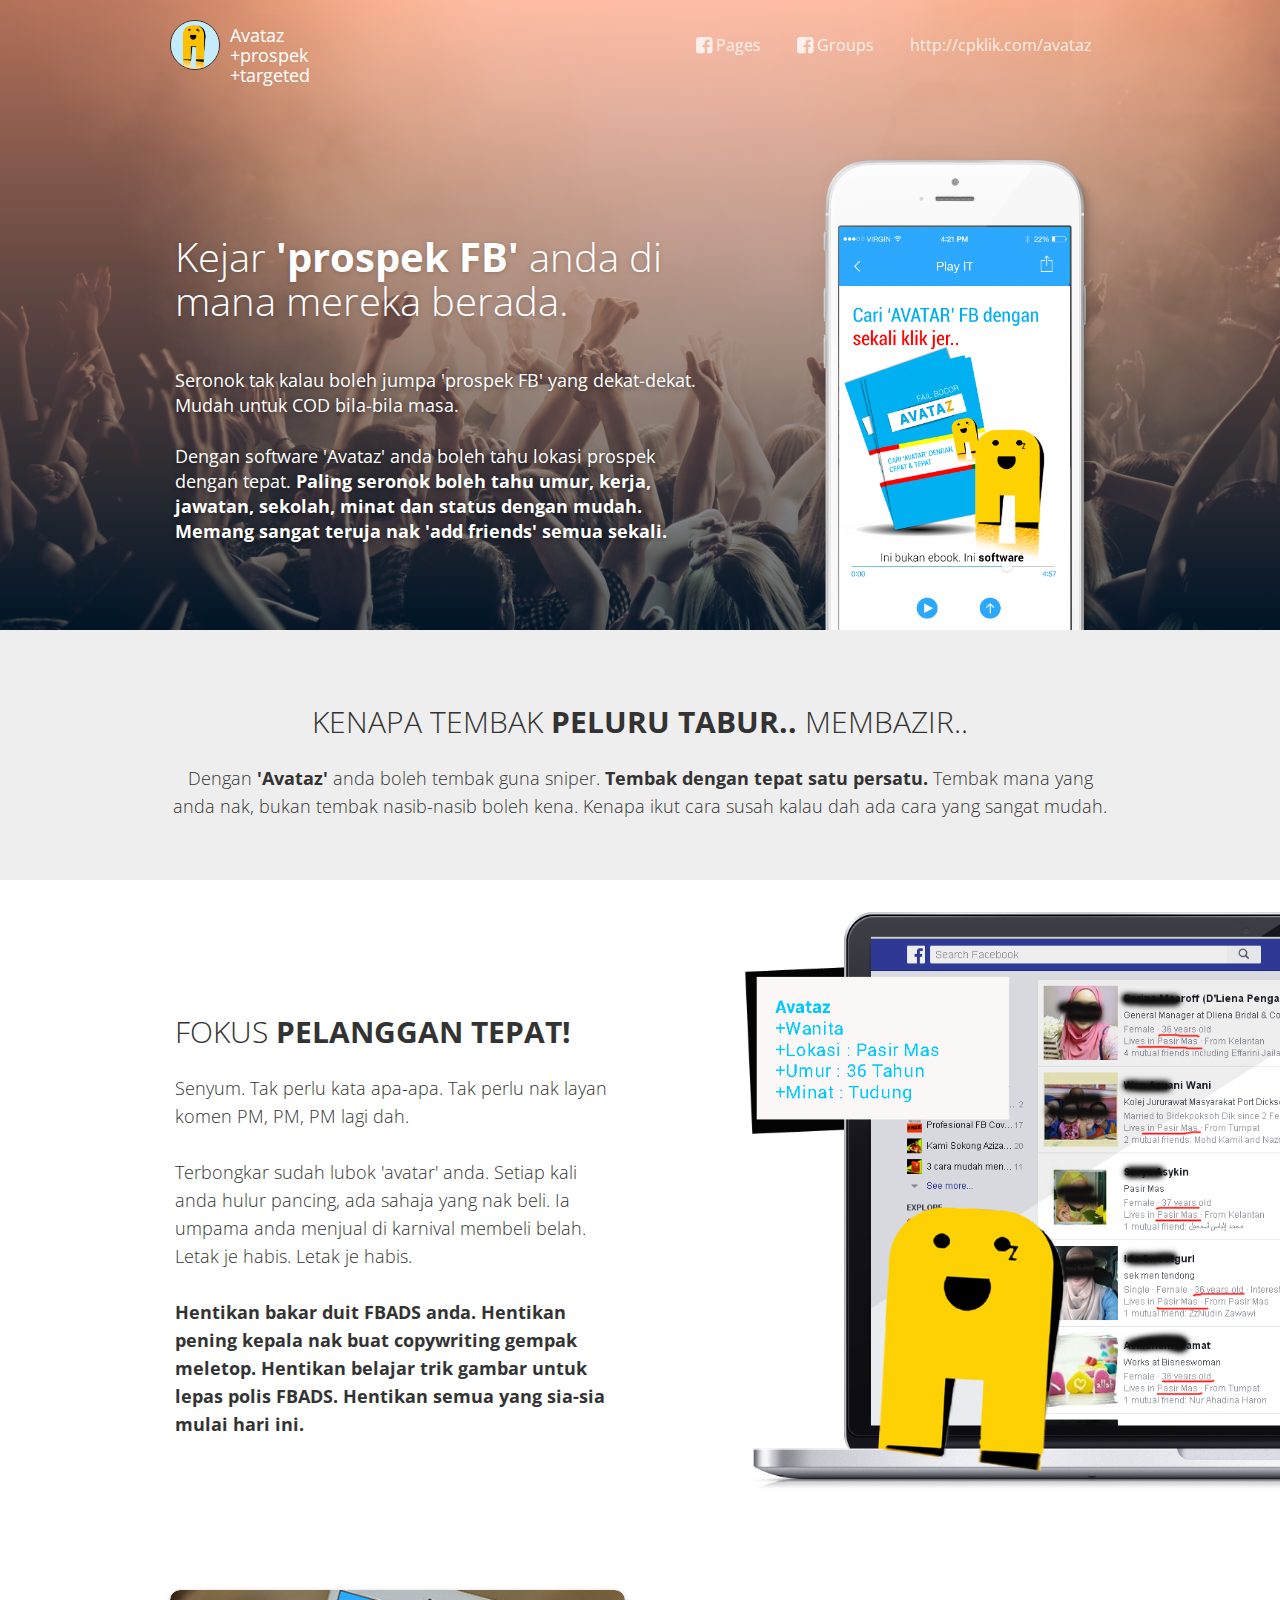
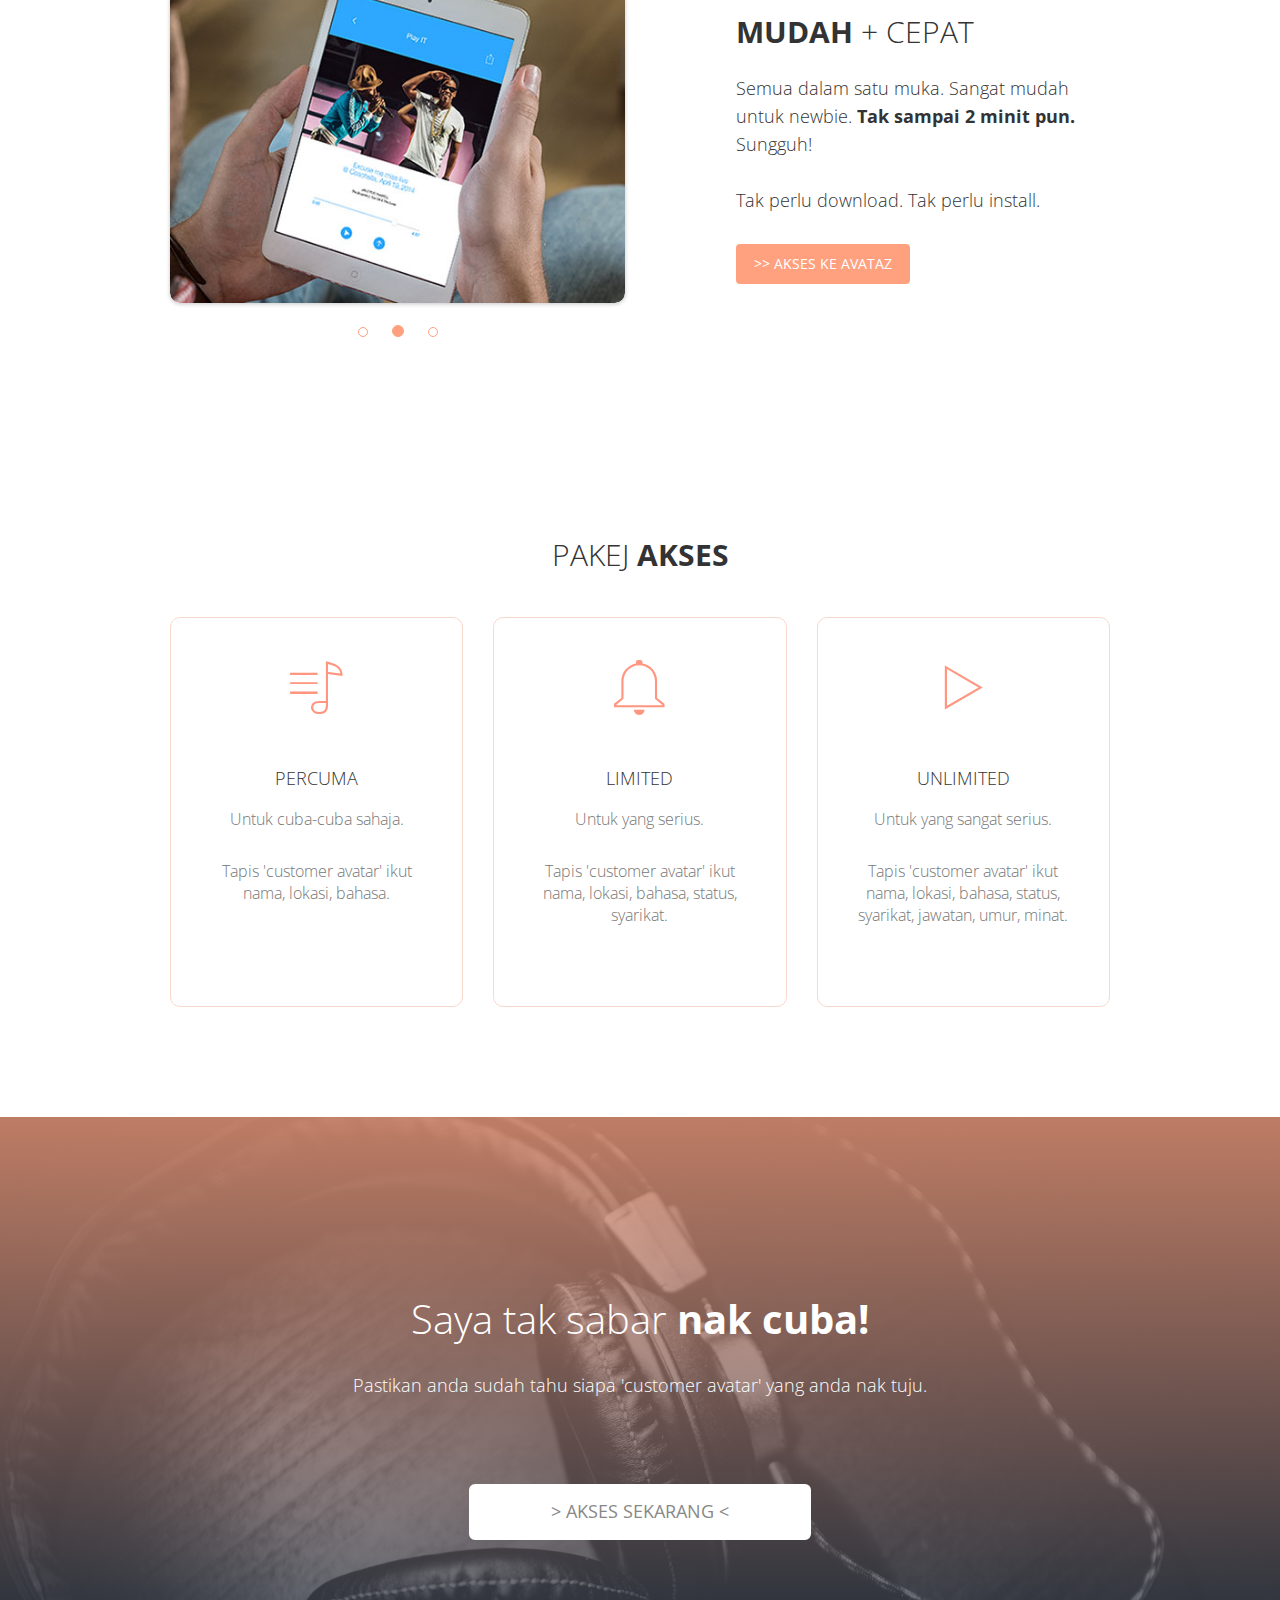
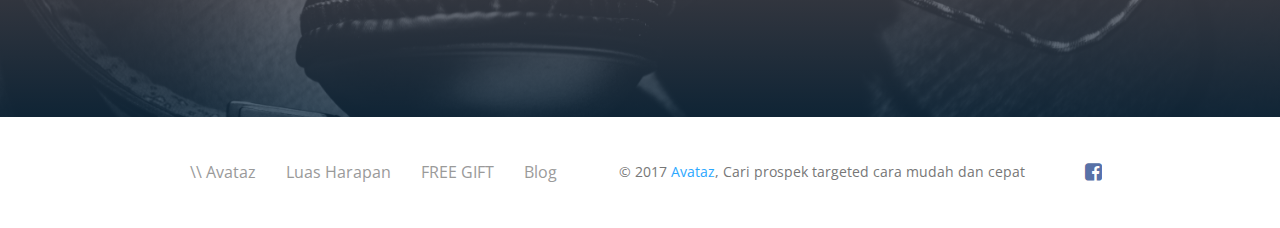
<file: index.html>
<!doctype html>
<html lang="en">
    <head>
        <meta charset="utf-8" />
        <link rel="icon" type="image/png" href="assets/img/favicon.ico">
        <meta http-equiv="X-UA-Compatible" content="IE=edge,chrome=1" />
        <title>\\ Avataz - Cari prospek targeted cara mudah dan cepat</title>

        <meta content='width=device-width, initial-scale=1.0, maximum-scale=1.0, user-scalable=0' name='viewport' />
        <meta name="viewport" content="width=device-width" />

        <link href="assets/css/bootstrap.css" rel="stylesheet" />
        <link href="assets/css/landing-page.css" rel="stylesheet"/>
        <!--     Fonts and icons     -->
        <link href="http://maxcdn.bootstrapcdn.com/font-awesome/4.2.0/css/font-awesome.min.css" rel="stylesheet">
        <link href='http://fonts.googleapis.com/css?family=Open+Sans:300italic,400,300' rel='stylesheet' type='text/css'>
        <link href="assets/css/pe-icon-7-stroke.css" rel="stylesheet" />
    </head>
    <body class="landing-page landing-page1">
        <nav class="navbar navbar-transparent navbar-top" role="navigation">
            <div class="container">
                <!-- Brand and toggle get grouped for better mobile display -->
                <div class="navbar-header">
                    <button id="menu-toggle" type="button" class="navbar-toggle" data-toggle="collapse" data-target="#example">
                    <span class="sr-only">Toggle navigation</span>
                    <span class="icon-bar bar1"></span>
                    <span class="icon-bar bar2"></span>
                    <span class="icon-bar bar3"></span>
                    </button>
                    <a href="http://cpklik.com/avataz">
                        <div class="logo-container">
                            <div class="logo">
                                <img src="assets/img/logo.png" alt="Cari prospek targeted cara mudah dan cepat">
                            </div>
                            <div class="brand">
                                Avataz +prospek +targeted
                            </div>
                        </div>
                    </a>
                </div>
                <!-- Collect the nav links, forms, and other content for toggling -->
                <div class="collapse navbar-collapse" id="example" >
                    <ul class="nav navbar-nav navbar-right">
                        <li>
                            <a href="http://cpklik.com/avataz-fb">
                            <i class="fa fa-facebook-square"></i>
                            Pages
                            </a>
                        </li>
                        <li>
                            <a href="http://cpklik.com/fb-avataz">
                            <i class="fa fa-facebook-square"></i>
                            Groups
                            </a>
                        </li>
                        <li>
                            <a href="http://cpklik.com/avataz">
                            <i></i>
                            http://cpklik.com/avataz
                            </a>
                        </li>
                    </ul>
                </div>
                <!-- /.navbar-collapse -->
            </div>
        </nav>
        <div class="wrapper">
            <div class="parallax filter-gradient orange" data-color="orange">
                <div class="parallax-background">
                    <img class="parallax-background-image" src="assets/img/showcases/showcase-1/bg.jpg">
                </div>
                <div class= "container">
                    <div class="row">
                        <div class="col-md-7">
                            <div class="description">
                                <h2>Kejar <strong>'prospek FB'</strong> anda di mana mereka berada.</h2>
                                <br>
                                <h5>Seronok tak kalau boleh jumpa 'prospek FB' yang dekat-dekat. Mudah untuk COD bila-bila masa.
								<br><br>
								Dengan software 'Avataz' anda boleh tahu lokasi prospek dengan tepat. <strong>Paling seronok boleh tahu umur, kerja, jawatan, sekolah, minat dan status dengan mudah. Memang sangat teruja nak 'add friends' semua sekali.</strong></h5>
                            </div>
                            
                        </div>
                        <div class="col-md-5  hidden-xs">
                            <div class="parallax-image">
                                <img class="phone" src="assets/img/showcases/showcase-1/iphone.png"/>
                            </div>
                        </div>
                    </div>
                </div>
            </div>
            <div class="section section-gray section-clients">
                <div class="container text-center">
                    <h2 class="header-text">Kenapa tembak <strong>peluru tabur..</strong> membazir..</h2>
                    <p>
                        Dengan <strong>'Avataz'</strong> anda boleh tembak guna sniper. <strong>Tembak dengan tepat satu persatu.</strong> Tembak mana yang anda nak, bukan tembak nasib-nasib boleh kena. Kenapa ikut cara susah kalau dah ada cara yang sangat mudah.<br>
                    </p>
                    
                </div>
            </div>
            <div class="section section-presentation">
                <div class="container">
                    <div class="row">
                        <div class="col-md-6">
                            <div class="description">
                                <h2 class="header-text">Fokus <strong> pelanggan tepat!</strong></h2>
                                <p>Senyum. Tak perlu kata apa-apa. Tak perlu nak layan komen PM, PM, PM lagi dah.<br><br>
								Terbongkar sudah lubok 'avatar' anda. Setiap kali anda hulur pancing, ada sahaja yang nak beli. Ia umpama anda menjual di karnival membeli belah. Letak je habis. Letak je habis.<br><br>
								<strong>Hentikan bakar duit FBADS anda. Hentikan pening kepala nak buat copywriting gempak meletop. Hentikan belajar trik gambar untuk lepas polis FBADS. Hentikan semua yang sia-sia mulai hari ini.</strong>
                                </p>
                            </div>
                        </div>
                        <div class="col-md-5 col-md-offset-1 hidden-xs">
                            <img src="assets/img/showcases/showcase-1/iphones.png"/ style="top:-50px">
                        </div>
                    </div>
                </div>
            </div>
            <div class="section section-demo">
                <div class="container">
                    <div class="row">
                        <div class="col-md-6">
                            <div id="description-carousel" class="carousel fade" data-ride="carousel">
                                <div class="carousel-inner">
                                    <div class="item">
                                        <img src="assets/img/showcases/showcase-1/examples/home_3.jpg" alt="">
                                    </div>
                                    <div class="item active">
                                        <img src="assets/img/showcases/showcase-1/examples/home_2.jpg" alt="">
                                    </div>
                                    <div class="item">
                                        <img src="assets/img/showcases/showcase-1/examples/home_1.jpg" alt="">
                                    </div>
                                </div>
                                <ol class="carousel-indicators carousel-indicators-orange">
                                    <li data-target="#description-carousel" data-slide-to="0" class=""></li>
                                    <li data-target="#description-carousel" data-slide-to="1" class="active"></li>
                                    <li data-target="#description-carousel" data-slide-to="2" class=""></li>
                                </ol>
                            </div>
                        </div>
                        <div class="col-md-5 col-md-offset-1">
                            <h2 class="header-text"><strong>Mudah </strong>+ Cepat</h2>
                            <p>
                                Semua dalam satu muka. Sangat mudah untuk newbie. <strong>Tak sampai 2 minit pun.</strong> Sungguh!
								<br><br>
								Tak perlu download. Tak perlu install.  
                            </p>
                            <a href="percuma.html" id="Demo1" class="btn btn-warning btn-fill" data-button="warning">>> AKSES KE AVATAZ</a>
                        </div>
                    </div>
                </div>
            </div>
            <div class="section section-features">
                <div class="container">
                    <h4 class="header-text text-center">Pakej <strong>Akses</strong></h4>
                    <div class="row">
                        <div class="col-md-4">
                            <div class="card card-orange">
                                <div class="icon">
                                    <i class="pe-7s-musiclist"></i>
                                </div>
                                <div class="text">
                                    <h4>PERCUMA</h4>
                                    <p>Untuk cuba-cuba sahaja.</p>
									<p>
									Tapis 'customer avatar' ikut nama, lokasi, bahasa.
									</p>
                                </div>
                            </div>
                        </div>
                        <div class="col-md-4">
                            <div class="card card-orange">
                                <div class="icon">
                                    <i class="pe-7s-bell"></i>
                                </div>
                                <h4>LIMITED</h4>
                                <p>Untuk yang serius.</p>
									<p>
									Tapis 'customer avatar' ikut nama, lokasi, bahasa, status, syarikat.
									</p>
                            </div>
                        </div>
                        <div class="col-md-4">
                            <div class="card card-orange">
                                <div class="icon">
                                    <i class="pe-7s-play"></i>
                                </div>
								<h4>UNLIMITED</h4>
                                <p>Untuk yang sangat serius.</p>
									<p>
									Tapis 'customer avatar' ikut nama, lokasi, bahasa, status, syarikat, jawatan, umur, minat.
									</p>
                            </div>
                        </div>
                    </div>
                </div>
            </div>
			<!--
            <div class="section section-testimonial">
                <div class="container">
                    <h4 class="header-text text-center">What people think</h4>
                    <div id="carousel-example-generic" class="carousel fade" data-ride="carousel">
                        
                        <div class="carousel-inner" role="listbox">
                            <div class="item">
                                <div class="mask">
                                    <img src="assets/img/faces/face-4.jpg">
                                </div>
                                <div class="carousel-testimonial-caption">
                                    <p>Jay Z, Producer</p>
                                    <h3>"I absolutely love your app! It's truly amazing and looks awesome!"</h3>
                                </div>
                            </div>
                            <div class="item active">
                                <div class="mask">
                                    <img src="assets/img/faces/face-3.jpg">
                                </div>
                                <div class="carousel-testimonial-caption">
                                    <p>Drake, Artist</p>
                                    <h3>"This is one of the most awesome apps I've ever seen! Wish you luck Creative Tim!"</h3>
                                </div>
                            </div>
                            <div class="item">
                                <div class="mask">
                                    <img src="assets/img/faces/face-2.jpg">
                                </div>
                                <div class="carousel-testimonial-caption">
                                    <p>Rick Ross, Musician</p>
                                    <h3>"Loving this! Just picked it up the other day. Thank you for the work you put into this."</h3>
                                </div>
                            </div>
                        </div>
                        <ol class="carousel-indicators carousel-indicators-orange">
                            <li data-target="#carousel-example-generic" data-slide-to="0" class="active"></li>
                            <li data-target="#carousel-example-generic" data-slide-to="1"></li>
                            <li data-target="#carousel-example-generic" data-slide-to="2"></li>
                        </ol>
                    </div>
                </div>
            </div>
			
			-->
            <div class="section section-no-padding">
                <div class="parallax filter-gradient orange" data-color="orange">
                    <div class="parallax-background">
                        <img class ="parallax-background-image flipped" src="assets/img/showcases/showcase-1/bg2.jpg">
                    </div>
                    <div class="info">
                        <h1>Saya tak sabar <strong>nak cuba!</strong></h1>
                        <p>Pastikan anda sudah tahu siapa 'customer avatar' yang anda nak tuju.</p>
                        <a href="percuma.html" class="btn btn-neutral btn-lg btn-fill">> AKSES SEKARANG <</a>
                    </div>
                </div>
            </div>
            <footer class="footer">
                <div class="container">
                    <nav class="pull-left">
                        <ul>
                            <li>
                                <a href="#">
                                \\ Avataz
                                </a>
                            </li>
                            <li>
                                <a href="#">
                                Luas Harapan
                                </a>
                            </li>
                            <li>
                                <a href="#">
                                FREE GIFT
                                </a>
                            </li>
                            <li>
                                <a href="#">
                                Blog
                                </a>
                            </li>
                        </ul>
                    </nav>
                    <div class="social-area pull-right">
                        <a class="btn btn-social btn-facebook btn-simple">
                        <i class="fa fa-facebook-square"></i>
                        </a>
                    </div>
                    <div class="copyright">
                        &copy; 2017 <a href="">Avataz</a>, Cari prospek targeted cara mudah dan cepat
                    </div>
                </div>
            </footer>
        </div>

    </div>
    </body>
    <script src="assets/js/jquery-1.10.2.js" type="text/javascript"></script>
    <script src="assets/js/jquery-ui-1.10.4.custom.min.js" type="text/javascript"></script>
    <script src="assets/js/bootstrap.js" type="text/javascript"></script>
    <script src="assets/js/awesome-landing-page.js" type="text/javascript"></script>
</html>
</file>
<file: assets/css/landing-page.css>
/*!

 =========================================================
 * Awesome Landing Page - v1.2.2
 =========================================================
 
 * Product Page: https://www.creative-tim.com/product/awesome-landing-page
 * Copyright 2017 Creative Tim (http://www.creative-tim.com)
 * Licensed under MIT (https://github.com/creativetimofficial/awesome-landing-page/blob/master/LICENSE.md)
 
 =========================================================
 
 * The above copyright notice and this permission notice shall be included in all copies or substantial portions of the Software.
 */

/*           Font Smoothing      */
h1, .h1, h2, .h2, h3, .h3, h4, .h4, h5, .h5, h6, .h6, p, .navbar, .brand, .btn-simple, a, .td-name, td {
  -moz-osx-font-smoothing: grayscale;
  -webkit-font-smoothing: antialiased;
  font-family: "Helvetica Neue","Open Sans",Arial,sans-serif;
}

h1, .h1, h2, .h2, h3, .h3, h4, .h4 {
  font-weight: 400;
  margin: 30px 0 15px;
}

h1, .h1 {
  font-size: 52px;
}

h2, .h2 {
  font-size: 36px;
}

h3, .h3 {
  font-size: 28px;
  margin: 20px 0 10px;
}

h4, .h4 {
  font-size: 22px;
  line-height: 30px;
}

h5, .h5 {
  font-size: 18px;
  margin-bottom: 15px;
}

h6, .h6 {
  font-size: 14px;
  font-weight: 600;
  text-transform: uppercase;
}

p {
  font-size: 16px;
  line-height: 1.5;
}

/*     General overwrite     */
body {
  font-family: "Helvetica Neue","Open Sans",Arial,sans-serif;
}

a {
  color: #2ca8ff;
}
a:hover, a:focus {
  color: #109cff;
  text-decoration: none;
}

a:focus, a:active {
  outline: 0;
}

.navbar {
  -webkit-transition: all 300ms linear;
  -moz-transition: all 300ms linear;
  -o-transition: all 300ms linear;
  -ms-transition: all 300ms linear;
  transition: all 300ms linear;
}

.btn-hover, i {
  -webkit-transition: all 150ms linear;
  -moz-transition: all 150ms linear;
  -o-transition: all 150ms linear;
  -ms-transition: all 150ms linear;
  transition: all 150ms linear;
}

.fa {
  width: 18px;
  text-align: center;
}

.btn {
  border-width: 2px;
  background-color: transparent;
  font-weight: 400;
  opacity: 0.8;
  filter: alpha(opacity=80);
  padding: 8px 16px;
  border-color: #888888;
  color: #888888;
}
.btn:hover, .btn:focus, .btn:active, .btn.active, .open > .btn.dropdown-toggle {
  background-color: transparent;
  color: #777777;
  border-color: #777777;
}
.btn:disabled, .btn[disabled], .btn.disabled {
  background-color: transparent;
  border-color: #888888;
}
.btn.btn-fill {
  color: white;
  background-color: #888888;
  opacity: 1;
  filter: alpha(opacity=100);
}
.btn.btn-fill:hover, .btn.btn-fill:focus, .btn.btn-fill:active, .btn.btn-fill.active, .open > .btn.btn-fill.dropdown-toggle {
  background-color: #777777;
  color: white;
}
.btn.btn-fill .caret {
  border-top-color: white;
}
.btn .caret {
  border-top-color: #888888;
}
.btn:hover, .btn:focus {
  opacity: 1;
  filter: alpha(opacity=100);
  outline: 0 !important;
}
.btn:active, .btn.active, .open > .btn.dropdown-toggle {
  -webkit-box-shadow: none;
  box-shadow: none;
  outline: 0 !important;
}
.btn.btn-icon {
  padding: 8px;
}

.btn-primary {
  border-color: #3472f7;
  color: #3472f7;
}
.btn-primary:hover, .btn-primary:focus, .btn-primary:active, .btn-primary.active, .open > .btn-primary.dropdown-toggle {
  background-color: transparent;
  color: #1d62f0;
  border-color: #1d62f0;
}
.btn-primary:disabled, .btn-primary[disabled], .btn-primary.disabled {
  background-color: transparent;
  border-color: #3472f7;
}
.btn-primary.btn-fill {
  color: white;
  background-color: #3472f7;
  opacity: 1;
  filter: alpha(opacity=100);
}
.btn-primary.btn-fill:hover, .btn-primary.btn-fill:focus, .btn-primary.btn-fill:active, .btn-primary.btn-fill.active, .open > .btn-primary.btn-fill.dropdown-toggle {
  background-color: #1d62f0;
  color: white;
}
.btn-primary.btn-fill .caret {
  border-top-color: white;
}
.btn-primary .caret {
  border-top-color: #3472f7;
}

.btn-success {
  border-color: #3ABE41;
  color: #3ABE41;
}
.btn-success:hover, .btn-success:focus, .btn-success:active, .btn-success.active, .open > .btn-success.dropdown-toggle {
  background-color: transparent;
  color: #3ABE41;
  border-color: #34aa3a;
}
.btn-success:disabled, .btn-success[disabled], .btn-success.disabled {
  background-color: transparent;
  border-color: #3ABE41;
}
.btn-success.btn-fill {
  color: white;
  background-color: #3ABE41;
  opacity: 1;
  filter: alpha(opacity=100);
}
.btn-success.btn-fill:hover, .btn-success.btn-fill:focus, .btn-success.btn-fill:active, .btn-success.btn-fill.active, .open > .btn-success.btn-fill.dropdown-toggle {
  background-color: #34aa3a;
  color: white;
}
.btn-success.btn-fill .caret {
  border-top-color: white;
}
.btn-success .caret {
  border-top-color: #3ABE41;
}

.btn-info {
  border-color: #2ca8ff;
  color: #2ca8ff;
}
.btn-info:hover, .btn-info:focus, .btn-info:active, .btn-info.active, .open > .btn-info.dropdown-toggle {
  background-color: transparent;
  color: #109cff;
  border-color: #109cff;
}
.btn-info:disabled, .btn-info[disabled], .btn-info.disabled {
  background-color: transparent;
  border-color: #2ca8ff;
}
.btn-info.btn-fill {
  color: white;
  background-color: #2ca8ff;
  opacity: 1;
  filter: alpha(opacity=100);
}
.btn-info.btn-fill:hover, .btn-info.btn-fill:focus, .btn-info.btn-fill:active, .btn-info.btn-fill.active, .open > .btn-info.btn-fill.dropdown-toggle {
  background-color: #109cff;
  color: white;
}
.btn-info.btn-fill .caret {
  border-top-color: white;
}
.btn-info .caret {
  border-top-color: #2ca8ff;
}

.btn-warning {
  border-color: #FFA17F;
  color: #FFA17F;
}
.btn-warning:hover, .btn-warning:focus, .btn-warning:active, .btn-warning.active, .open > .btn-warning.dropdown-toggle {
  background-color: transparent;
  color: #ff967f;
  border-color: #ff967f;
}
.btn-warning:disabled, .btn-warning[disabled], .btn-warning.disabled {
  background-color: transparent;
  border-color: #ff9500;
}
.btn-warning.btn-fill {
  color: white;
  background-color: #FFA17F;
  opacity: 1;
  filter: alpha(opacity=100);
}
.btn-warning.btn-fill:hover, .btn-warning.btn-fill:focus, .btn-warning.btn-fill:active, .btn-warning.btn-fill.active, .open > .btn-warning.btn-fill.dropdown-toggle {
  background-color: #ff967f;
  color: white;
}
.btn-warning.btn-fill .caret {
  border-top-color: white;
}
.btn-warning .caret {
  border-top-color: #ff9500;
}

.btn-danger {
  border-color: #E01724;
  color: #E01724;
}
.btn-danger:hover, .btn-danger:focus, .btn-danger:active, .btn-danger.active, .open > .btn-danger.dropdown-toggle {
  background-color: transparent;
  color: #C91420;
  border-color: #C91420;
}
.btn-danger:disabled, .btn-danger[disabled], .btn-danger.disabled {
  background-color: transparent;
  border-color: #E01724;
}
.btn-danger.btn-fill {
  color: white;
  background-color: #E01724;
  opacity: 1;
  filter: alpha(opacity=100);
}
.btn-danger.btn-fill:hover, .btn-danger.btn-fill:focus, .btn-danger.btn-fill:active, .btn-danger.btn-fill.active, .open > .btn-danger.btn-fill.dropdown-toggle {
  background-color: #C91420;
  color: white;
}
.btn-danger.btn-fill .caret {
  border-top-color: white;
}
.btn-danger .caret {
  border-top-color: #E01724;
}

.btn-neutral {
  border-color: white;
  color: white;
}
.btn-neutral:hover, .btn-neutral:focus, .btn-neutral:active, .btn-neutral.active, .open > .btn-neutral.dropdown-toggle {
  background-color: transparent;
  color: white;
  border-color: white;
}
.btn-neutral:disabled, .btn-neutral[disabled], .btn-neutral.disabled {
  background-color: transparent;
  border-color: white;
}
.btn-neutral.btn-fill {
  color: white;
  background-color: white;
  opacity: 1;
  filter: alpha(opacity=100);
}
.btn-neutral.btn-fill:hover, .btn-neutral.btn-fill:focus, .btn-neutral.btn-fill:active, .btn-neutral.btn-fill.active, .open > .btn-neutral.btn-fill.dropdown-toggle {
  background-color: white;
  color: white;
}
.btn-neutral.btn-fill .caret {
  border-top-color: white;
}
.btn-neutral .caret {
  border-top-color: white;
}
.btn-neutral:active, .btn-neutral.active, .open > .btn-neutral.dropdown-toggle {
  background-color: white;
  color: #888888;
}
.btn-neutral.btn-fill, .btn-neutral.btn-fill:hover, .btn-neutral.btn-fill:focus {
  color: #888888;
}
.btn-neutral.btn-simple:active, .btn-neutral.btn-simple.active {
  background-color: transparent;
}

.btn:disabled, .btn[disabled], .btn.disabled {
  opacity: 0.5;
  filter: alpha(opacity=50);
}

.btn-round {
  border-width: 1px;
  border-radius: 30px !important;
  padding: 9px 18px;
}
.btn-round.btn-icon {
  padding: 9px;
}

.btn-simple {
  border: 0;
  font-size: 16px;
  padding: 8px 16px;
}
.btn-simple.btn-icon {
  padding: 8px;
}

.btn-lg {
  font-size: 18px;
  border-radius: 6px;
  padding: 14px 30px;
  font-weight: 400;
}
.btn-lg.btn-round {
  padding: 15px 30px;
}
.btn-lg.btn-simple {
  padding: 16px 30px;
}

.btn-sm {
  font-size: 12px;
  border-radius: 3px;
  padding: 5px 10px;
}
.btn-sm.btn-round {
  padding: 6px 10px;
}
.btn-sm.btn-simple {
  padding: 7px 10px;
}

.btn-xs {
  font-size: 12px;
  border-radius: 3px;
  padding: 1px 5px;
}
.btn-xs.btn-round {
  padding: 2px 5px;
}
.btn-xs.btn-simple {
  padding: 3px 5px;
}

.btn-wd {
  min-width: 140px;
}

.btn-group.select {
  width: 100%;
}

.btn-group.select .btn {
  text-align: left;
}

.btn-group.select .caret {
  position: absolute;
  top: 50%;
  margin-top: -1px;
  right: 8px;
}

.section {
  padding: 30px 0;
  position: relative;
  background-color: #FFFFFF;
}

.section-gray {
  background-color: #EEEEEE;
}

.section-gray2 {
  background-color: #ffe5bd;
}
.section-gray3 {
  background-color: #b3e6ff;
}
.section-gray4 {
  background-color: #ffe6f2;
}

.section-white {
  background-color: #FFFFFF;
}

.navbar {
  border: 0;
  font-size: 16px;
}
.navbar .navbar-brand {
  font-weight: 600;
  margin: 5px 0px;
  padding: 20px 15px;
  font-size: 20px;
}
.navbar .navbar-nav > li > a {
  padding: 10px 15px;
  margin: 15px 3px;
}
.navbar .navbar-nav > li > a.btn {
  margin: 15px 3px;
  padding: 8px 16px;
}
.navbar .navbar-nav > li > a.btn-round {
  margin: 16px 3px;
}
.navbar .navbar-nav > li > a [class^="fa"] {
  font-size: 19px;
  position: relative;
  top: 1px;
}
.navbar .btn {
  margin: 15px 3px;
  font-size: 14px;
}
.navbar .btn-simple {
  font-size: 16px;
}

.navbar-transparent .navbar-brand, [class*="navbar-ct"] .navbar-brand {
  color: white;
  opacity: 0.9;
  filter: alpha(opacity=90);
}
.navbar-transparent .navbar-brand:focus, .navbar-transparent .navbar-brand:hover, [class*="navbar-ct"] .navbar-brand:focus, [class*="navbar-ct"] .navbar-brand:hover {
  background-color: transparent;
  opacity: 1;
  filter: alpha(opacity=100);
}
.navbar-transparent .navbar-nav > li > a, [class*="navbar-ct"] .navbar-nav > li > a {
  color: white;
  border-color: white;
  opacity: 0.8;
  filter: alpha(opacity=80);
}
.navbar-transparent .navbar-nav > .active > a,
.navbar-transparent .navbar-nav > .active > a:hover,
.navbar-transparent .navbar-nav > .active > a:focus,
.navbar-transparent .navbar-nav > li > a:hover,
.navbar-transparent .navbar-nav > li > a:focus, [class*="navbar-ct"] .navbar-nav > .active > a,
[class*="navbar-ct"] .navbar-nav > .active > a:hover,
[class*="navbar-ct"] .navbar-nav > .active > a:focus,
[class*="navbar-ct"] .navbar-nav > li > a:hover,
[class*="navbar-ct"] .navbar-nav > li > a:focus {
  background-color: transparent;
  border-radius: 3px;
  color: white;
  opacity: 1;
  filter: alpha(opacity=100);
}
.navbar-transparent .navbar-nav > .dropdown > a .caret,
.navbar-transparent .navbar-nav > .dropdown > a:hover .caret,
.navbar-transparent .navbar-nav > .dropdown > a:focus .caret, [class*="navbar-ct"] .navbar-nav > .dropdown > a .caret,
[class*="navbar-ct"] .navbar-nav > .dropdown > a:hover .caret,
[class*="navbar-ct"] .navbar-nav > .dropdown > a:focus .caret {
  border-bottom-color: white;
  border-top-color: white;
}
.navbar-transparent .navbar-nav > .open > a,
.navbar-transparent .navbar-nav > .open > a:hover,
.navbar-transparent .navbar-nav > .open > a:focus, [class*="navbar-ct"] .navbar-nav > .open > a,
[class*="navbar-ct"] .navbar-nav > .open > a:hover,
[class*="navbar-ct"] .navbar-nav > .open > a:focus {
  background-color: transparent;
  color: white;
  opacity: 1;
  filter: alpha(opacity=100);
}
.navbar-transparent .btn-default, [class*="navbar-ct"] .btn-default {
  color: white;
  border-color: white;
}
.navbar-transparent .btn-default.btn-fill, [class*="navbar-ct"] .btn-default.btn-fill {
  color: #9a9a9a;
  background-color: white;
  opacity: 0.9;
  filter: alpha(opacity=90);
}
.navbar-transparent .btn-default.btn-fill:hover,
.navbar-transparent .btn-default.btn-fill:focus,
.navbar-transparent .btn-default.btn-fill:active,
.navbar-transparent .btn-default.btn-fill.active,
.navbar-transparent .open .dropdown-toggle.btn-fill.btn-default, [class*="navbar-ct"] .btn-default.btn-fill:hover,
[class*="navbar-ct"] .btn-default.btn-fill:focus,
[class*="navbar-ct"] .btn-default.btn-fill:active,
[class*="navbar-ct"] .btn-default.btn-fill.active,
[class*="navbar-ct"] .open .dropdown-toggle.btn-fill.btn-default {
  border-color: white;
  opacity: 1;
  filter: alpha(opacity=100);
}

.navbar-transparent .dropdown-menu .divider {
  background-color: rgba(255, 255, 255, 0.2);
}

.footer {
  background-color: white;
  line-height: 20px;
}
.footer nav > ul {
  list-style: none;
  margin: 0;
  padding: 0;
  font-weight: normal;
}
.footer nav > ul a:not(.btn) {
  color: #9a9a9a;
  display: block;
  margin-bottom: 3px;
}
.footer nav > ul a:not(.btn):hover, .footer nav > ul a:not(.btn):focus {
  color: #777777;
}
.footer .social-area {
  padding: 15px 0;
}
.footer .social-area h5 {
  padding-bottom: 15px;
}
.footer .social-area > a:not(.btn) {
  color: #9a9a9a;
  display: inline-block;
  vertical-align: top;
  padding: 10px 5px;
  font-size: 20px;
  font-weight: normal;
  line-height: 20px;
  text-align: center;
}
.footer .social-area > a:not(.btn):hover, .footer .social-area > a:not(.btn):focus {
  color: #777777;
}
.footer .copyright {
  color: #777777;
  padding: 10px 15px;
  margin: 15px 3px;
  line-height: 20px;
  text-align: center;
}
.footer hr {
  border-color: #dddddd;
}
.footer .title {
  color: #777777;
}

.footer:not(.footer-big) nav > ul {
  font-size: 16px;
}
.footer:not(.footer-big) nav > ul li {
  margin-left: 20px;
  float: left;
}
.footer:not(.footer-big) nav > ul a {
  padding: 10px 0px;
  margin: 15px 10px 15px 0px;
}

.footer-default {
  background-color: whitesmoke;
}

.btn-social {
  opacity: 0.85;
  padding: 8px 9px;
}
.btn-social .fa {
  font-size: 18px;
  vertical-align: middle;
  display: inline-block;
}
.btn-social.btn-simple {
  padding: 9px 5px;
  font-size: 16px;
}
.btn-social.btn-simple .fa {
  font-size: 20px;
  position: relative;
  top: -2px;
  width: 24px;
}

.btn-facebook {
  border-color: #3b5998;
  color: #3b5998;
}
.btn-facebook:hover, .btn-facebook:focus, .btn-facebook:active, .btn-facebook.active, .open > .btn-facebook.dropdown-toggle {
  background-color: transparent;
  color: #3b5998;
  border-color: #3b5998;
  opacity: 1;
}
.btn-facebook:disabled, .btn-facebook[disabled], .btn-facebook.disabled {
  background-color: transparent;
  border-color: #3b5998;
}
.btn-facebook.btn-fill {
  color: white;
  background-color: #3b5998;
  opacity: 0.9;
}
.btn-facebook.btn-fill:hover, .btn-facebook.btn-fill:focus, .btn-facebook.btn-fill:active, .btn-facebook.btn-fill.active, .open > .btn-facebook.btn-fill.dropdown-toggle {
  background-color: #3b5998;
  color: white;
  opacity: 1;
}

.btn-twitter {
  border-color: #55acee;
  color: #55acee;
}
.btn-twitter:hover, .btn-twitter:focus, .btn-twitter:active, .btn-twitter.active, .open > .btn-twitter.dropdown-toggle {
  background-color: transparent;
  color: #55acee;
  border-color: #55acee;
  opacity: 1;
}
.btn-twitter:disabled, .btn-twitter[disabled], .btn-twitter.disabled {
  background-color: transparent;
  border-color: #55acee;
}
.btn-twitter.btn-fill {
  color: white;
  background-color: #55acee;
  opacity: 0.9;
}
.btn-twitter.btn-fill:hover, .btn-twitter.btn-fill:focus, .btn-twitter.btn-fill:active, .btn-twitter.btn-fill.active, .open > .btn-twitter.btn-fill.dropdown-toggle {
  background-color: #55acee;
  color: white;
  opacity: 1;
}

.btn-pinterest {
  border-color: #cc2127;
  color: #cc2127;
}
.btn-pinterest:hover, .btn-pinterest:focus, .btn-pinterest:active, .btn-pinterest.active, .open > .btn-pinterest.dropdown-toggle {
  background-color: transparent;
  color: #cc2127;
  border-color: #cc2127;
  opacity: 1;
}
.btn-pinterest:disabled, .btn-pinterest[disabled], .btn-pinterest.disabled {
  background-color: transparent;
  border-color: #cc2127;
}
.btn-pinterest.btn-fill {
  color: white;
  background-color: #cc2127;
  opacity: 0.9;
}
.btn-pinterest.btn-fill:hover, .btn-pinterest.btn-fill:focus, .btn-pinterest.btn-fill:active, .btn-pinterest.btn-fill.active, .open > .btn-pinterest.btn-fill.dropdown-toggle {
  background-color: #cc2127;
  color: white;
  opacity: 1;
}
.border-top{
  border-top: 1px solid #e2e2e2;
}

.parallax .parallax-image  {
  width: 100%;
  position: relative;
  height: 100%;
 
}

.parallax .parallax-image.second-image{
  position: absolute;
  right: -200px;
  top: 0;
}

.landing-page ol{
  font-weight: 300;
}

.landing-page .section p{
  margin-top: 30px;
  line-height: 28px;
  font-size: 18px;
  font-weight: 200;
}
.landing-page .section-description h5 {
  margin-top: 40px;
}
.landing-page .img-container {
  border-radius: 10px;
  overflow: hidden;
}
.landing-page .img-container img {
  width: 100%;
}
.landing-page .section-testimonials .carousel-control {
  left: -70px;
}
.landing-page .section-testimonials .carousel-control .fa {
  top: 40%;
}
.landing-page .section-testimonials .carousel-control.right {
  right: -40px;
  left: auto;
}
.landing-page .section-clients {
  padding: 50px 0;
}
.landing-page .section-clients .info .icon {
  background: transparent;
}
.landing-page .section-clients .icon i {
  color: #AAAAAA;
}
.landing-page .section-clients h3 {
  margin-top: 10px;
}
.landing-page .social-line {
  border-bottom: 1px solid #dddddd;
}
.landing-page .carousel-indicators {
  bottom: -50px;
}
.landing-page .carousel-indicators li {
  margin: 1px 10px;
  border-color: #888888;
}
.landing-page .carousel-indicators .active{
  background-color: #888888;
}
.landing-page .carousel-indicators.carousel-indicators-blue li {
  border-color: #00bbff;
}
.landing-page .carousel-indicators.carousel-indicators-blue .active {
  background-color: #00bbff;
}
.landing-page .carousel-indicators.carousel-indicators-green li {
  border-color: #3ABE41;
}
.landing-page .carousel-indicators.carousel-indicators-green .active {
  background-color: #3ABE41;
}
.landing-page .carousel-indicators.carousel-indicators-orange li {
  border-color: #FFA17F;
}
.landing-page .carousel-indicators.carousel-indicators-orange .active {
  background-color: #FFA17F;
}
.landing-page .carousel-indicators.carousel-indicators-red li {
  border-color: #E01724;
}
.landing-page .carousel-indicators.carousel-indicators-red .active {
  background-color: #E01724;
}
.landing-page .carousel-inner > .item > img,
.landing-page .carousel-inner > .item > a > img {
  display: block;
  margin: 0 auto;
  height: auto;
  border-radius: 10px;
  width: 100%;
}
.landing-page .carousel.fade {
  opacity: 1;
}
.landing-page .carousel.fade .item {
  -moz-transition: opacity ease-in-out .7s;
  -o-transition: opacity ease-in-out .7s;
  -webkit-transition: opacity ease-in-out .7s;
  transition: opacity ease-in-out .7s;
  left: 0 !important;
  opacity: 0;
  top: 0;
  position: absolute;
  width: 100%;
  display: block !important;
  z-index: 1;
}
.landing-page .carousel.fade .item:first-child {
  top: auto;
  position: relative;
}
.landing-page .carousel.fade .item.active {
  opacity: 1;
  -moz-transition: opacity ease-in-out .7s;
  -o-transition: opacity ease-in-out .7s;
  -webkit-transition: opacity ease-in-out .7s;
  transition: opacity ease-in-out .7s;
  z-index: 2;
}


.logo-container .logo{
    overflow: hidden;
    border-radius: 50%;
    border: 1px solid #333333;
    width: 50px; 
    float: left;
}

.logo-container .brand{
    font-size: 18px;
    color: #FFFFFF;
    line-height: 20px;
    float: left;
    margin-left: 10px;
    margin-top: 5px;
    width: 50px;
    height: 50px;
}
.logo-container{
    margin-top: 10px;
}
.logo-container .logo img{
    width: 100%;
}

.landing-page1 .container{
  max-width: 970px;
} 

.landing-page2 .container{
  max-width: 1170px;
}

 .header-text{
      text-transform: uppercase;
      font-weight: 200;
      color: #333;
      margin-bottom: 20px;
      font-size: 30px;
      position: relative;
      line-height: 24px;
}

.landing-page .navbar-top {
  position: absolute;
  top: 0;
  right: 0;
  left: 0;
  z-index: 1030;
}

.landing-page .parallax {
  width: 100%;
  height: 630px;
  overflow: hidden;
  display: block;
  background-size: 100%;
}
.landing-page .parallax2 {
  width: 100%;
  height: 80px;
  overflow: hidden;
  display: block;
  background-size: 100%;
}

.landing-page .parallax .container{
  z-index: 2;
  position: absolute;
  top: 0;
  margin-left: auto;
  margin-right: auto;
  left: 0;
  right: 0;
}

.filter-gradient{
  position: relative;
}
.filter-gradient:after{
    background-size: 2000px;
    position: absolute;
    left: 0;
    top: 0;
    width: 100%;
    height: 100%;
    display: block;
    z-index: 1;
    content: "";
    opacity: .7;
}
.filter-gradient.gray:after{
/* IE9 SVG, needs conditional override of 'filter' to 'none' */
background: url([data-uri]);
background: -moz-linear-gradient(top,  rgba(35,37,38,1) 0%, rgba(65,67,69,0.87) 100%); /* FF3.6+ */
background: -webkit-gradient(linear, left top, left bottom, color-stop(0%,rgba(35,37,38,1)), color-stop(100%,rgba(65,67,69,0.87))); /* Chrome,Safari4+ */
background: -webkit-linear-gradient(top,  rgba(35,37,38,1) 0%,rgba(65,67,69,0.87) 100%); /* Chrome10+,Safari5.1+ */
background: -o-linear-gradient(top,  rgba(35,37,38,1) 0%,rgba(65,67,69,0.87) 100%); /* Opera 11.10+ */
background: -ms-linear-gradient(top,  rgba(35,37,38,1) 0%,rgba(65,67,69,0.87) 100%); /* IE10+ */
background: linear-gradient(to bottom,  rgba(35,37,38,1) 0%,rgba(65,67,69,0.87) 100%); /* W3C */
filter: progid:DXImageTransform.Microsoft.gradient( startColorstr='#232526', endColorstr='#de414345',GradientType=0 ); /* IE6-8 */

}
.filter-gradient.blue:after{
    background: rgba(54, 151, 142, 0.8) ; /* Old browsers */
    background: -moz-radial-gradient(center, ellipse cover,  #1e5799 0%, rgba(54, 151, 142, 0.8)  0%, #0C526C 100%, #3d7eaa 100%, #182848 100%, #6e48aa 100%, #6e48aa 100%); /* FF3.6+ */
    background: -webkit-gradient(radial, center center, 0px, center center, 100%, color-stop(0%,#1e5799), color-stop(0%,rgba(54, 151, 142, 0.8) ), color-stop(100%,#0C526C), color-stop(100%,#3d7eaa), color-stop(100%,#182848), color-stop(100%,#6e48aa), color-stop(100%,#6e48aa)); /* Chrome,Safari4+ */
    background: -webkit-radial-gradient(center, ellipse cover,  #1e5799 0%,rgba(54, 151, 142, 0.8)  0%,#0C526C 100%,#3d7eaa 100%,#182848 100%,#6e48aa 100%,#6e48aa 100%); /* Chrome10+,Safari5.1+ */
    background: -o-radial-gradient(center, ellipse cover,  #1e5799 0%,rgba(54, 151, 142, 0.8)  0%,#0C526C 100%,#3d7eaa 100%,#182848 100%,#6e48aa 100%,#6e48aa 100%); /* Opera 12+ */
    background: -ms-radial-gradient(center, ellipse cover,  #1e5799 0%,rgba(54, 151, 142, 0.8)  0%,#0C526C 100%,#3d7eaa 100%,#182848 100%,#6e48aa 100%,#6e48aa 100%); /* IE10+ */
    background: radial-gradient(ellipse at center,  #1e5799 0%,rgba(54, 151, 142, 0.8)  0%,#0C526C 100%,#3d7eaa 100%,#182848 100%,#6e48aa 100%,#6e48aa 100%); /* W3C */
    filter: progid:DXImageTransform.Microsoft.gradient( startColorstr='rgba(54, 151, 142, 0.8) ', endColorstr='#6e48aa',GradientType=1 ); /* IE6-9 fallback on horizontal gradient */
}
.filter-gradient.green:after{
/* IE9 SVG, needs conditional override of 'filter' to 'none' */
background: url([data-uri]);
background: -moz-linear-gradient(45deg,  rgba(52,143,80,1) 0%, rgba(86, 211, 146, 0.75) 100%); /* FF3.6+ */
background: -webkit-gradient(linear, left bottom, right top, color-stop(0%,rgba(52,143,80,1)), color-stop(100%,rgba(86, 211, 146, 0.75))); /* Chrome,Safari4+ */
background: -webkit-linear-gradient(45deg,  rgba(52,143,80,1) 0%,rgba(86, 211, 146, 0.75) 100%); /* Chrome10+,Safari5.1+ */
background: -o-linear-gradient(45deg,  rgba(52,143,80,1) 0%,rgba(86, 211, 146, 0.75) 100%); /* Opera 11.10+ */
background: -ms-linear-gradient(45deg,  rgba(52,143,80,1) 0%,rgba(86, 211, 146, 0.75) 100%); /* IE10+ */
background: linear-gradient(45deg,  rgba(52,143,80,1) 0%,rgba(86, 211, 146, 0.75) 100%); /* W3C */
filter: progid:DXImageTransform.Microsoft.gradient( startColorstr='#348f50', endColorstr='#de56b4d3',GradientType=1 ); /* IE6-8 fallback on horizontal gradient */

}
.filter-gradient.orange:after{
/* IE9 SVG, needs conditional override of 'filter' to 'none' */
background: url([data-uri]);
background: -moz-linear-gradient(top,  rgba(255,161,127,1) 0%, rgba(0,34,62,0.87) 100%); /* FF3.6+ */
background: -webkit-gradient(linear, left top, left bottom, color-stop(0%,rgba(255,161,127,1)), color-stop(100%,rgba(0,34,62,0.87))); /* Chrome,Safari4+ */
background: -webkit-linear-gradient(top,  rgba(255,161,127,1) 0%,rgba(0,34,62,0.87) 100%); /* Chrome10+,Safari5.1+ */
background: -o-linear-gradient(top,  rgba(255,161,127,1) 0%,rgba(0,34,62,0.87) 100%); /* Opera 11.10+ */
background: -ms-linear-gradient(top,  rgba(255,161,127,1) 0%,rgba(0,34,62,0.87) 100%); /* IE10+ */
background: linear-gradient(to bottom,  rgba(255,161,127,1) 0%,rgba(0,34,62,0.87) 100%); /* W3C */
filter: progid:DXImageTransform.Microsoft.gradient( startColorstr='#ffa17f', endColorstr='#de00223e',GradientType=0 ); /* IE6-8 */

}
.filter-gradient.red:after{
/* IE9 SVG, needs conditional override of 'filter' to 'none' */
background: url([data-uri]);
background: -moz-radial-gradient(center, ellipse cover,  rgba(224, 23, 36, 0.7)  1%, rgba(86,17,17,1) 100%); /* FF3.6+ */
background: -webkit-gradient(radial, center center, 0px, center center, 100%, color-stop(1%,rgba(224, 23, 36, 0.7) ), color-stop(100%,rgba(86,17,17,1))); /* Chrome,Safari4+ */
background: -webkit-radial-gradient(center, ellipse cover,  rgba(224, 23, 36, 0.7)  1%,rgba(86,17,17,1) 100%); /* Chrome10+,Safari5.1+ */
background: -o-radial-gradient(center, ellipse cover,  rgba(224, 23, 36, 0.7)  1%,rgba(86,17,17,1) 100%); /* Opera 12+ */
background: -ms-radial-gradient(center, ellipse cover,  rgba(224, 23, 36, 0.7)  1%,rgba(86,17,17,1) 100%); /* IE10+ */
background: radial-gradient(ellipse at center,  rgba(224, 23, 36, 0.7)  1%,rgba(86,17,17,1) 100%); /* W3C */
filter: progid:DXImageTransform.Microsoft.gradient( startColorstr='#de8e0009', endColorstr='#561111',GradientType=1 ); /* IE6-8 fallback on horizontal gradient */

}
.section-no-padding{
  padding-bottom: 0;
}

.landing-page .footer{
  padding: 20px 0;
}
.landing-page .parallax .parallax-background{
  position: relative;
  z-index: 1;
  width: 100%;
  height: 100%;
}
.landing-page .parallax .parallax-background img{
  width: 100%;
  height: auto;
  position: relative;
}
.landing-page .parallax .parallax-image{
  width: 100%;
  margin: 0 auto;
  margin-top: 145px;
  float: right;
  text-align: center;
}

.landing-page .parallax .parallax-image img {
  height: auto;
  width: 100%;
}

.landing-page .parallax .parallax-image img.phone{
  width: 80%;
  float: right;
}

.landing-page .parallax .parallax-background img.flipped{
   -moz-transform: scaleX(-1);
        -o-transform: scaleX(-1);
        -webkit-transform: scaleX(-1);
        transform: scaleX(-1);
        filter: FlipH;
        -ms-filter: "FlipH";
}

.landing-page .parallax .parallax-image .screen {
  position: absolute;
  z-index: 3;
}

.landing-page .parallax .description{
  margin-top: 200px;
  color: white;
  padding: 5px;
}

.landing-page .section-presentation .description{
  padding: 50px 5px 0;
}

.landing-page .parallax .description h2{
  text-shadow: 0 1px 5px rgba(0,0,0,0.2);
  font-weight: 200;
  font-size: 40px;
}

.landing-page .parallax .description h5 {
  line-height: 1.4;
  font-weight: 400;
  text-shadow: 0 1px 5px rgba(0,0,0,0.5);
  font-size: 18px;
}

.landing-page .parallax .buttons{
  width: 100%;
  display: inline-block;
  margin-top: 40px;
  }

  .landing-page .parallax .buttons h4{
    color: white;
    display: inline-block;
  }

  .landing-page .parallax .buttons h4 ~ .btn{
    margin-top: -10px;
    margin-left: 20px;
  }

  .landing-page .parallax .buttons .btn-simple{
    font-size: 30px;
  }



  .landing-page .logos {
    width: 100%;
    margin: 0 auto;
    text-align: center;
  }
  .landing-page .logos ul{
    display: block;
    width: 100%;
    margin: 0px auto;
    padding-top: 48px;
  }
   .landing-page .logos li{
    display: inline-block;
    margin: 0 17px;
   }

   .landing-page .section-presentation {
    overflow: hidden;
    width: 100%;
    min-height: 600px;
    margin-top: 30px;
   }

   .landing-page .section-presentation img{
    position: absolute;
    top: 0;
    left: 0;
    height: 600px;
   }

   .landing-page .section-presentation .iphone-presentation {
    position: relative;
    margin: 0 auto;
    width: 100%;
    height: auto;
   }

   .landing-page .section-no-padding .parallax {
    color: white;
    position: relative;
    overflow: hidden;
    width: 100%;
    height: 600px;
    text-align: center;
   }
 
   .landing-page .section-no-padding .parallax .info{
    position: absolute;
    left: 50%;
    -webkit-transform: translateX(-50%);
    -moz-transform:    translateX(-50%);
    -ms-transform:     translateX(-50%);
    -o-transform:      translateX(-50%);
    transform:         translateX(-50%);
    z-index: 20;
    top: 150px;

  }
  .landing-page .section-no-padding .parallax .info h1{
    font-size: 40px;
    font-weight: 300;
  }

   .landing-page .section-no-padding .parallax .info  a{
    position: relative;
    z-index: 10;
    
    }

   .landing-page .section-no-padding .parallax .info .btn-lg{
    margin-top: 75px;
    padding: 14px 80px;
   }

   .landing-page .section-demo{
    margin-top: 50px;
   }

   .landing-page .section-demo a{
    margin-top: 20px;
   }

   .landing-page .section-demo .demo-image{
    position: relative;
    width: 100%;
    display: block;
   }

   .landing-page .section-demo .demo-image img{
    width: 100%;
    height: auto;
    border-radius: 10px;
   }

   .landing-page .section-demo .row:first-child{
    margin-bottom: 100px;
   }

   .landing-page .section-demo .carousel-inner{
        border-radius: 10px;
        box-shadow: 0 1px 4px rgba(0, 0, 0, 0.23);
  }

   .landing-page .section-features{
        margin: 50px 0;
   }

   .landing-page .section-features .card{
        width: 100%;
        min-height: 390px;
        padding: 10px 30px;
        border: 1px solid #DDDDDD;
        border-radius: 10px;
        margin-top: 30px;
        text-align: center;
   }
   .landing-page .section-features .card .icon i{
        font-size: 63px;
        color: #9a9a9a;
        width: 85px;
        height: 85px;
        line-height: 80px;
        text-align: center;
        border-radius: 50%;
        margin: 0 auto;
        margin-top: 20px;
   }

    .landing-page .section-features .card.card-blue{ 
      border-color: #CCE7F5;
    }
    .landing-page .section-features .card.card-blue .icon i{
      color:#00bbff;
    }
    .landing-page .section-features .card.card-green{
      border-color: #BDF8C0;
    }
    .landing-page .section-features .card.card-green .icon i{
      color:#3ABE41;
    }
    .landing-page .section-features .card.card-orange{ 
      border-color: #FAD9CD;
    }
    .landing-page .section-features .card.card-orange .icon i{
      color:#ff967f;
    }
     .landing-page .section-features .card.card-red{ 
      border-color: #FFBFC3;
    }
    .landing-page .section-features .card.card-red .icon i{
      color:#E01724;
    }
    .landing-page .section-features .card  h4{
        font-weight: 300;
        font-size: 18px;
        margin: 30px 0 -15px;
   }

   .landing-page .section-features .card  p{
        font-size: 16px;
        line-height: 22px;
        color: #777;
   }


   .landing-page .section-testimonial{
     position: relative;
    width: 100%;
    min-height: 450px;
  }
  .landing-page .section-testimonial .carousel{
    margin-top: 50px;
    
  }
    .landing-page .section-testimonial .carousel-inner .item .mask{
      width: 100px;
      height: 100px;
      border-radius: 50%;
      border: 5px solid #ddd;
      overflow: hidden;
      display: block;
      margin: 0 auto;
    }

   .landing-page .section-testimonial .carousel-inner .item img{
      width: 100%;
      height: auto;
      display: block;
   }

   .landing-page .section-testimonial .carousel-inner .item .carousel-testimonial-caption{
    text-align: center;
    max-width: 700px;
    margin: 0 auto;
   }

   .landing-page .section-testimonial .carousel-inner  h3{
    font-weight: 300;
    font-size: 30px;
    line-height: 46px;
   }

   .landing-page .section-testimonial .carousel-inner  p{
    margin-top: 10px;
    color: #9a9a9a;
   }

   .landing-page .section-testimonial .carousel-control {
    color: #333;
    text-shadow: none;
   }

   .landing-page .carousel.fade {
  opacity: 1;
}
.landing-page .carousel.fade .item {
  -moz-transition: opacity ease-in-out .7s;
  -o-transition: opacity ease-in-out .7s;
  -webkit-transition: opacity ease-in-out .7s;
  transition: opacity ease-in-out .7s;
  left: 0 !important;
  opacity: 0;
  top: 0;
  position: absolute;
  width: 100%;
  display: block !important;
  z-index: 1;
}
.landing-page .carousel.fade .item:first-child {
  top: auto;
  position: relative;
}
.landing-page .carousel.fade .item.active {
  opacity: 1;
  -moz-transition: opacity ease-in-out .7s;
  -o-transition: opacity ease-in-out .7s;
  -webkit-transition: opacity ease-in-out .7s;
  transition: opacity ease-in-out .7s;
  z-index: 2;
}

.fixed-plugin{
    position: fixed;
    top: 150px;
    right: 0;
    width: 64px;
    background: rgba(0,0,0,.3);
    z-index: 1031;
    border-radius: 8px 0 0 8px;
    text-align: center;
}
.fixed-plugin .fa-cog{
    color: #FFFFFF;
/*     background-color: rgba(0,0,0,.2); */
    padding: 10px;
    border-radius: 0 0 6px 6px;
}
.fixed-plugin .dropdown-menu{
    right: 80px;
    left: auto;
    width: 440px;
}
.fixed-plugin .dropdown-menu:after, .fixed-plugin .dropdown-menu:before{
    right: 10px;
    margin-left: auto;
    left: auto;
}
.fixed-plugin .fa-circle-thin{
    color: #FFFFFF;
}
.fixed-plugin .active .fa-circle-thin{
    color: #00bbff;
}

.footer-dropdown{
  top: -120px !important;
}

.footer-dropdown:before, .footer-dropdown:after{
  top: 300px !important;
}

.fixed-plugin img{
    border-radius: 6px;
    width: 200px;
    max-height: 175px;
    float: left;
}

.fixed-plugin .active a, 
.fixed-plugin a:hover{
    border-color: #00bbff;
}

.fixed-plugin .btn{
    margin: 10px 15px 0;
    color: #FFFFFF;
}
.fixed-plugin .btn:hover{
    color: #FFFFFF;
}
.fixed-plugin .badge{
    border: 3px solid #FFFFFF;
    border-radius: 50%;
    cursor: pointer;
    display: inline-block;
    height: 23px;
    margin-right: 5px;
    position: relative;
    width: 23px;
}
.fixed-plugin .badge.active, .fixed-plugin .badge:hover{
    border-color: #00bbff;
}
.fixed-plugin .badge-white{
    background-color: #eeeeee;
}
.fixed-plugin .badge-gray{
    background-color: #999999;
}
.fixed-plugin .badge-black{
    background-color: #5d5d5d;
}
.fixed-plugin .badge-orange{
    background-color: #FFA17F;
}
.fixed-plugin .badge-green{
    background-color: #3ABE41;
}
.fixed-plugin .badge-blue{
    background-color: #2ca8ff;
}
.fixed-plugin .badge-red{
    background-color: #E01724;
}
.fa{
    width: auto;
}

.fixed-plugin h5{
    font-size: 1em;
}
.fixed-plugin .dropdown-menu li{
    display: block;
    float: left;
    width: 100%;
    padding: 5px;
}

.fixed-plugin li.adjustments-line,
.fixed-plugin li.header-title{
    width: 100%;
    height: 50px;
    min-height: inherit;
}

.fixed-plugin li.header-title{
    height: 30px;
  line-height: 40px;
  font-size: 12px;
  font-weight: 600;
  text-transform: uppercase;
  padding: 0 15px;
} 

.fixed-plugin .adjustments-line p{
    float: left;
    display: inline-block;
    margin-bottom: 0;
    font-size: 1em;
}
.fixed-plugin .adjustments-line .switch{
    float: right;
}
.fixed-plugin .dropdown-menu > li.adjustments-line > a{
      padding-right: 0;
      padding-left: 0;
      border-bottom: 1px solid #ddd;
      margin-left: 10px;
      margin-right: 10px;
}
.fixed-plugin .dropdown-menu > li:not(.adjustments-line) > a p{
  margin-top: 35px;
  font-size: 14px;
  margin-left: 14px;
}
.fixed-plugin .dropdown-menu > li > a:not(.switch-trigger){
      font-size: 16px;
      text-align: center;
      border-radius: 10px;
      background-color: #FFF;
      padding-left: 0;
      padding-right: 0; 
      opacity: 1;
      cursor: pointer;
}

.fixed-plugin .dropdown-menu > li > a.switch-trigger:hover,
.fixed-plugin .dropdown-menu > li > a.switch-trigger:focus{
    background-color: transparent;
}
.fixed-plugin .dropdown-menu > .active > a:not(.switch-trigger), 
.fixed-plugin .dropdown-menu > .active > a:not(.switch-trigger){
    border-color: #00bbff;
    background-color: #FFFFFF;
}

.fixed-plugin .dropdown-menu > li > a img{
    margin-top: auto;
    border: 3px solid transparent;
}

.fixed-plugin .dropdown-menu >li.active >a img{
  border-color: rgb(32, 195, 255);
}

.fixed-plugin .dropdown-menu >li > a:hover img{
  border-color: rgb(44, 168, 255);
}

.fixed-plugin .dropdown-menu > li.active > a p, 
.fixed-plugin .dropdown-menu > li > a p, 
.fixed-plugin .dropdown-menu > li.active > a:focus p{
    color: #777777;
}

.fixed-plugin .dropdown-menu > li > a:hover p{
  color: #333333;
}
.fixed-plugin .dropdown-menu:before,
.fixed-plugin .dropdown-menu:after{
    content: "";
    display: inline-block;
    position: absolute;
    top: 20px;
    width: 10px;
    transform: translateY(-50%);
    -webkit-transform: translateY(-50%);
    -moz-transform: translateY(-50%);
}
.fixed-plugin .dropdown-menu:before{
    border-bottom: 10px solid rgba(0, 0, 0, 0);
    border-left: 10px solid rgba(0,0,0,0.2);
    border-top: 10px solid rgba(0,0,0,0);
    right: -10px;
}

.fixed-plugin .dropdown-menu:after{
    border-bottom: 10px solid rgba(0, 0, 0, 0);
    border-left: 10px solid #FFFFFF;
    border-top: 10px solid rgba(0,0,0,0);
    right: -9px;
}

@media (max-width:768px){
    .fixed-plugin{
        top: 80px;
        right: 0px;
    }
    .main .container{
        margin-bottom: 50px;
    }
    #video_background{
        display: none;
    }

}

@media (min-width: 768px){
    .navbar-form {
        margin-top: 21px;
        margin-bottom: 21px;
        padding-left: 5px;
        padding-right: 5px;
    }
    .navbar-nav > li > .dropdown-menu, .dropdown-menu{
        display: block;
        margin: 0;
        padding: 0;
        z-index: 9000;
        position: absolute;
        -webkit-border-radius: 10px;
        box-shadow: 1px 2px 3px rgba(0, 0, 0, 0.125);
        border-radius: 10px;
        -webkit-box-sizing: border-box;
        -moz-box-sizing: border-box;
        box-sizing: border-box;
        opacity: 0;
        -ms-filter: "alpha(opacity=0)";
        -webkit-filter: alpha(opacity=0);
        -moz-filter: alpha(opacity=0);
        -ms-filter: alpha(opacity=0);
        -o-filter: alpha(opacity=0);
        filter: alpha(opacity=0);
        -webkit-transform: scale(0);
        -moz-transform: scale(0);
        -o-transform: scale(0);
        -ms-transform: scale(0);
        transform: scale(0);
        -webkit-transition: all 300ms cubic-bezier(0.34, 1.61, 0.7, 1);
        -moz-transition: all 300ms cubic-bezier(0.34, 1.61, 0.7, 1);
        -o-transition: all 300ms cubic-bezier(0.34, 1.61, 0.7, 1);
        -ms-transition: all 300ms cubic-bezier(0.34, 1.61, 0.7, 1);
        transition: all 300ms cubic-bezier(0.34, 1.61, 0.7, 1);
    
    }
    .navbar-nav > li.open > .dropdown-menu, .open .dropdown-menu{
        -webkit-transform-origin: 29px -50px;
        -moz-transform-origin: 29px -50px;
        -o-transform-origin: 29px -50px;
        -ms-transform-origin: 29px -50px;
        transform-origin: 29px -50px;
        -webkit-transform: scale(1);
        -moz-transform: scale(1);
        -o-transform: scale(1);
        -ms-transform: scale(1);
        transform: scale(1);
        opacity: 1;
        -ms-filter: none;
        -webkit-filter: none;
        -moz-filter: none;
        -ms-filter: none;
        -o-filter: none;
        filter: none;
        padding: 5px 10px 15px;
    }
    .dropdown .dropdown-menu{
      top: -30px;
    }
    .fixed-plugin .dropdown-menu:before,
    .fixed-plugin .dropdown-menu:after{
        content: "";
        display: inline-block;
        position: absolute;
        top: 50px;
        width: 16px;
        transform: translateY(-50%);
        -webkit-transform: translateY(-50%);
        -moz-transform: translateY(-50%);
    }
    .fixed-plugin .dropdown-menu:before{
        border-bottom: 16px solid rgba(0, 0, 0, 0);
        border-left: 16px solid rgba(0,0,0,0.2);
        border-top: 16px solid rgba(0,0,0,0);
        right: -16px;
    }
    
    .fixed-plugin .dropdown-menu:after{
        border-bottom: 16px solid rgba(0, 0, 0, 0);
        border-left: 16px solid #FFFFFF;
        border-top: 16px solid rgba(0,0,0,0);
        right: -15px;
    }
}

@media (max-width: 767px){
  .fixed-plugin{
    position: absolute;
  }
  .fixed-plugin .dropdown-menu{
    top: 0;
    width: 220px;
  }
  .nav > li{
    text-align: center;
  }
  .navbar-toggle .icon-bar{
    background: white;
  }
  .navbar-toggle{
    padding: 16px 10px;
  }
  .logo-container .logo{
    margin-left: 20px;
  }
  .landing-page .wrapper{
    text-align: center;
  }
  .landing-page .navbar-top{
    background: rgba(0, 0, 0, 0.75);
  }
  .landing-page .parallax {
    height: 550px;
  }
  .landing-page .parallax .parallax-background img {
    width: auto;
    height: 100%;
  }
  .landing-page .parallax .description{
    margin-top: 65px;  }
  .landing-page .parallax .buttons{
    margin: 20px 0;
  }
  .landing-page .logos li{
    display: block;
    margin-top: 10px;
  }
  .landing-page .logos ul{
    padding-top: 20px;
  }
  .landing-page .section-presentation{
    margin: 0;
  }
  .landing-page .section-presentation{
    height: auto;
  }
  .landing-page .carousel-indicators{
    bottom: -30px;
  }
  .landing-page .carousel{
    min-height: 210px;
  }
  .footer nav.pull-left, .footer:not(.footer-big) nav > ul li, .pull-right {
    float: none !important;
  }
}

@media (min-width: 768px){
    .landing-page .navbar-top{
        padding-top: 10px;
    }
}
</file>
<file: assets/css/pe-icon-7-stroke.css>
@font-face {
	font-family: 'Pe-icon-7-stroke';
	src:url('../fonts/Pe-icon-7-stroke.eot?d7yf1v');
	src:url('../fonts/Pe-icon-7-stroke.eot?#iefixd7yf1v') format('embedded-opentype'),
		url('../fonts/Pe-icon-7-stroke.woff?d7yf1v') format('woff'),
		url('../fonts/Pe-icon-7-stroke.ttf?d7yf1v') format('truetype'),
		url('../fonts/Pe-icon-7-stroke.svg?d7yf1v#Pe-icon-7-stroke') format('svg');
	font-weight: normal;
	font-style: normal;
}

[class^="pe-7s-"], [class*=" pe-7s-"] {
	display: inline-block;
	font-family: 'Pe-icon-7-stroke';
	speak: none;
	font-style: normal;
	font-weight: normal;
	font-variant: normal;
	text-transform: none;
	line-height: 1;

	/* Better Font Rendering =========== */
	-webkit-font-smoothing: antialiased;
	-moz-osx-font-smoothing: grayscale;
}

.pe-7s-album:before {
	content: "\e6aa";
}
.pe-7s-arc:before {
	content: "\e6ab";
}
.pe-7s-back-2:before {
	content: "\e6ac";
}
.pe-7s-bandaid:before {
	content: "\e6ad";
}
.pe-7s-car:before {
	content: "\e6ae";
}
.pe-7s-diamond:before {
	content: "\e6af";
}
.pe-7s-door-lock:before {
	content: "\e6b0";
}
.pe-7s-eyedropper:before {
	content: "\e6b1";
}
.pe-7s-female:before {
	content: "\e6b2";
}
.pe-7s-gym:before {
	content: "\e6b3";
}
.pe-7s-hammer:before {
	content: "\e6b4";
}
.pe-7s-headphones:before {
	content: "\e6b5";
}
.pe-7s-helm:before {
	content: "\e6b6";
}
.pe-7s-hourglass:before {
	content: "\e6b7";
}
.pe-7s-leaf:before {
	content: "\e6b8";
}
.pe-7s-magic-wand:before {
	content: "\e6b9";
}
.pe-7s-male:before {
	content: "\e6ba";
}
.pe-7s-map-2:before {
	content: "\e6bb";
}
.pe-7s-next-2:before {
	content: "\e6bc";
}
.pe-7s-paint-bucket:before {
	content: "\e6bd";
}
.pe-7s-pendrive:before {
	content: "\e6be";
}
.pe-7s-photo:before {
	content: "\e6bf";
}
.pe-7s-piggy:before {
	content: "\e6c0";
}
.pe-7s-plugin:before {
	content: "\e6c1";
}
.pe-7s-refresh-2:before {
	content: "\e6c2";
}
.pe-7s-rocket:before {
	content: "\e6c3";
}
.pe-7s-settings:before {
	content: "\e6c4";
}
.pe-7s-shield:before {
	content: "\e6c5";
}
.pe-7s-smile:before {
	content: "\e6c6";
}
.pe-7s-usb:before {
	content: "\e6c7";
}
.pe-7s-vector:before {
	content: "\e6c8";
}
.pe-7s-wine:before {
	content: "\e6c9";
}
.pe-7s-cloud-upload:before {
	content: "\e68a";
}
.pe-7s-cash:before {
	content: "\e68c";
}
.pe-7s-close:before {
	content: "\e680";
}
.pe-7s-bluetooth:before {
	content: "\e68d";
}
.pe-7s-cloud-download:before {
	content: "\e68b";
}
.pe-7s-way:before {
	content: "\e68e";
}
.pe-7s-close-circle:before {
	content: "\e681";
}
.pe-7s-id:before {
	content: "\e68f";
}
.pe-7s-angle-up:before {
	content: "\e682";
}
.pe-7s-wristwatch:before {
	content: "\e690";
}
.pe-7s-angle-up-circle:before {
	content: "\e683";
}
.pe-7s-world:before {
	content: "\e691";
}
.pe-7s-angle-right:before {
	content: "\e684";
}
.pe-7s-volume:before {
	content: "\e692";
}
.pe-7s-angle-right-circle:before {
	content: "\e685";
}
.pe-7s-users:before {
	content: "\e693";
}
.pe-7s-angle-left:before {
	content: "\e686";
}
.pe-7s-user-female:before {
	content: "\e694";
}
.pe-7s-angle-left-circle:before {
	content: "\e687";
}
.pe-7s-up-arrow:before {
	content: "\e695";
}
.pe-7s-angle-down:before {
	content: "\e688";
}
.pe-7s-switch:before {
	content: "\e696";
}
.pe-7s-angle-down-circle:before {
	content: "\e689";
}
.pe-7s-scissors:before {
	content: "\e697";
}
.pe-7s-wallet:before {
	content: "\e600";
}
.pe-7s-safe:before {
	content: "\e698";
}
.pe-7s-volume2:before {
	content: "\e601";
}
.pe-7s-volume1:before {
	content: "\e602";
}
.pe-7s-voicemail:before {
	content: "\e603";
}
.pe-7s-video:before {
	content: "\e604";
}
.pe-7s-user:before {
	content: "\e605";
}
.pe-7s-upload:before {
	content: "\e606";
}
.pe-7s-unlock:before {
	content: "\e607";
}
.pe-7s-umbrella:before {
	content: "\e608";
}
.pe-7s-trash:before {
	content: "\e609";
}
.pe-7s-tools:before {
	content: "\e60a";
}
.pe-7s-timer:before {
	content: "\e60b";
}
.pe-7s-ticket:before {
	content: "\e60c";
}
.pe-7s-target:before {
	content: "\e60d";
}
.pe-7s-sun:before {
	content: "\e60e";
}
.pe-7s-study:before {
	content: "\e60f";
}
.pe-7s-stopwatch:before {
	content: "\e610";
}
.pe-7s-star:before {
	content: "\e611";
}
.pe-7s-speaker:before {
	content: "\e612";
}
.pe-7s-signal:before {
	content: "\e613";
}
.pe-7s-shuffle:before {
	content: "\e614";
}
.pe-7s-shopbag:before {
	content: "\e615";
}
.pe-7s-share:before {
	content: "\e616";
}
.pe-7s-server:before {
	content: "\e617";
}
.pe-7s-search:before {
	content: "\e618";
}
.pe-7s-film:before {
	content: "\e6a5";
}
.pe-7s-science:before {
	content: "\e619";
}
.pe-7s-disk:before {
	content: "\e6a6";
}
.pe-7s-ribbon:before {
	content: "\e61a";
}
.pe-7s-repeat:before {
	content: "\e61b";
}
.pe-7s-refresh:before {
	content: "\e61c";
}
.pe-7s-add-user:before {
	content: "\e6a9";
}
.pe-7s-refresh-cloud:before {
	content: "\e61d";
}
.pe-7s-paperclip:before {
	content: "\e69c";
}
.pe-7s-radio:before {
	content: "\e61e";
}
.pe-7s-note2:before {
	content: "\e69d";
}
.pe-7s-print:before {
	content: "\e61f";
}
.pe-7s-network:before {
	content: "\e69e";
}
.pe-7s-prev:before {
	content: "\e620";
}
.pe-7s-mute:before {
	content: "\e69f";
}
.pe-7s-power:before {
	content: "\e621";
}
.pe-7s-medal:before {
	content: "\e6a0";
}
.pe-7s-portfolio:before {
	content: "\e622";
}
.pe-7s-like2:before {
	content: "\e6a1";
}
.pe-7s-plus:before {
	content: "\e623";
}
.pe-7s-left-arrow:before {
	content: "\e6a2";
}
.pe-7s-play:before {
	content: "\e624";
}
.pe-7s-key:before {
	content: "\e6a3";
}
.pe-7s-plane:before {
	content: "\e625";
}
.pe-7s-joy:before {
	content: "\e6a4";
}
.pe-7s-photo-gallery:before {
	content: "\e626";
}
.pe-7s-pin:before {
	content: "\e69b";
}
.pe-7s-phone:before {
	content: "\e627";
}
.pe-7s-plug:before {
	content: "\e69a";
}
.pe-7s-pen:before {
	content: "\e628";
}
.pe-7s-right-arrow:before {
	content: "\e699";
}
.pe-7s-paper-plane:before {
	content: "\e629";
}
.pe-7s-delete-user:before {
	content: "\e6a7";
}
.pe-7s-paint:before {
	content: "\e62a";
}
.pe-7s-bottom-arrow:before {
	content: "\e6a8";
}
.pe-7s-notebook:before {
	content: "\e62b";
}
.pe-7s-note:before {
	content: "\e62c";
}
.pe-7s-next:before {
	content: "\e62d";
}
.pe-7s-news-paper:before {
	content: "\e62e";
}
.pe-7s-musiclist:before {
	content: "\e62f";
}
.pe-7s-music:before {
	content: "\e630";
}
.pe-7s-mouse:before {
	content: "\e631";
}
.pe-7s-more:before {
	content: "\e632";
}
.pe-7s-moon:before {
	content: "\e633";
}
.pe-7s-monitor:before {
	content: "\e634";
}
.pe-7s-micro:before {
	content: "\e635";
}
.pe-7s-menu:before {
	content: "\e636";
}
.pe-7s-map:before {
	content: "\e637";
}
.pe-7s-map-marker:before {
	content: "\e638";
}
.pe-7s-mail:before {
	content: "\e639";
}
.pe-7s-mail-open:before {
	content: "\e63a";
}
.pe-7s-mail-open-file:before {
	content: "\e63b";
}
.pe-7s-magnet:before {
	content: "\e63c";
}
.pe-7s-loop:before {
	content: "\e63d";
}
.pe-7s-look:before {
	content: "\e63e";
}
.pe-7s-lock:before {
	content: "\e63f";
}
.pe-7s-lintern:before {
	content: "\e640";
}
.pe-7s-link:before {
	content: "\e641";
}
.pe-7s-like:before {
	content: "\e642";
}
.pe-7s-light:before {
	content: "\e643";
}
.pe-7s-less:before {
	content: "\e644";
}
.pe-7s-keypad:before {
	content: "\e645";
}
.pe-7s-junk:before {
	content: "\e646";
}
.pe-7s-info:before {
	content: "\e647";
}
.pe-7s-home:before {
	content: "\e648";
}
.pe-7s-help2:before {
	content: "\e649";
}
.pe-7s-help1:before {
	content: "\e64a";
}
.pe-7s-graph3:before {
	content: "\e64b";
}
.pe-7s-graph2:before {
	content: "\e64c";
}
.pe-7s-graph1:before {
	content: "\e64d";
}
.pe-7s-graph:before {
	content: "\e64e";
}
.pe-7s-global:before {
	content: "\e64f";
}
.pe-7s-gleam:before {
	content: "\e650";
}
.pe-7s-glasses:before {
	content: "\e651";
}
.pe-7s-gift:before {
	content: "\e652";
}
.pe-7s-folder:before {
	content: "\e653";
}
.pe-7s-flag:before {
	content: "\e654";
}
.pe-7s-filter:before {
	content: "\e655";
}
.pe-7s-file:before {
	content: "\e656";
}
.pe-7s-expand1:before {
	content: "\e657";
}
.pe-7s-exapnd2:before {
	content: "\e658";
}
.pe-7s-edit:before {
	content: "\e659";
}
.pe-7s-drop:before {
	content: "\e65a";
}
.pe-7s-drawer:before {
	content: "\e65b";
}
.pe-7s-download:before {
	content: "\e65c";
}
.pe-7s-display2:before {
	content: "\e65d";
}
.pe-7s-display1:before {
	content: "\e65e";
}
.pe-7s-diskette:before {
	content: "\e65f";
}
.pe-7s-date:before {
	content: "\e660";
}
.pe-7s-cup:before {
	content: "\e661";
}
.pe-7s-culture:before {
	content: "\e662";
}
.pe-7s-crop:before {
	content: "\e663";
}
.pe-7s-credit:before {
	content: "\e664";
}
.pe-7s-copy-file:before {
	content: "\e665";
}
.pe-7s-config:before {
	content: "\e666";
}
.pe-7s-compass:before {
	content: "\e667";
}
.pe-7s-comment:before {
	content: "\e668";
}
.pe-7s-coffee:before {
	content: "\e669";
}
.pe-7s-cloud:before {
	content: "\e66a";
}
.pe-7s-clock:before {
	content: "\e66b";
}
.pe-7s-check:before {
	content: "\e66c";
}
.pe-7s-chat:before {
	content: "\e66d";
}
.pe-7s-cart:before {
	content: "\e66e";
}
.pe-7s-camera:before {
	content: "\e66f";
}
.pe-7s-call:before {
	content: "\e670";
}
.pe-7s-calculator:before {
	content: "\e671";
}
.pe-7s-browser:before {
	content: "\e672";
}
.pe-7s-box2:before {
	content: "\e673";
}
.pe-7s-box1:before {
	content: "\e674";
}
.pe-7s-bookmarks:before {
	content: "\e675";
}
.pe-7s-bicycle:before {
	content: "\e676";
}
.pe-7s-bell:before {
	content: "\e677";
}
.pe-7s-battery:before {
	content: "\e678";
}
.pe-7s-ball:before {
	content: "\e679";
}
.pe-7s-back:before {
	content: "\e67a";
}
.pe-7s-attention:before {
	content: "\e67b";
}
.pe-7s-anchor:before {
	content: "\e67c";
}
.pe-7s-albums:before {
	content: "\e67d";
}
.pe-7s-alarm:before {
	content: "\e67e";
}
.pe-7s-airplay:before {
	content: "\e67f";
}
</file>
